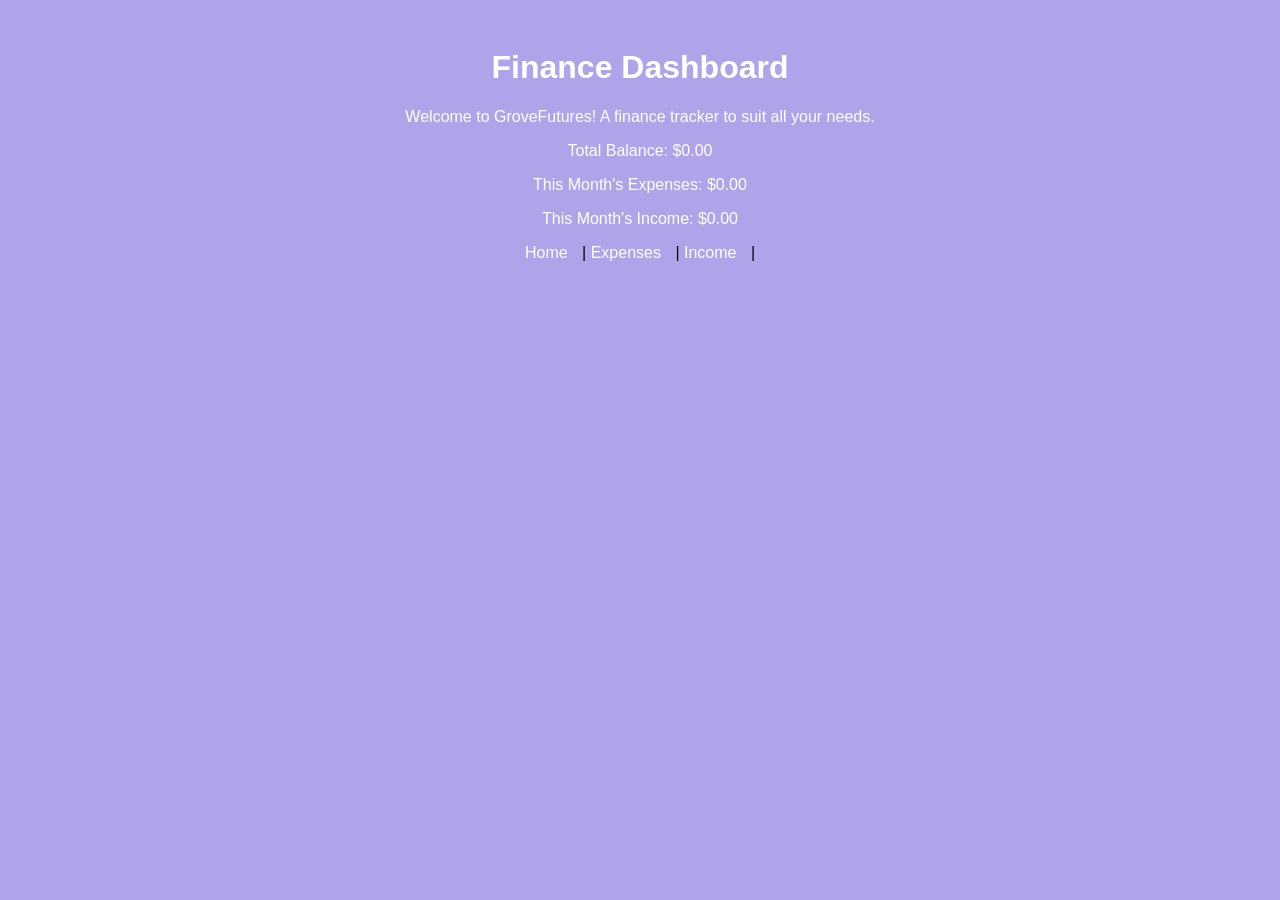
<file: index.html>
<!DOCTYPE html>
<html>
<head>
<title>GroveFutures</title>
<link rel="stylesheet" href="style.css">
</head>
<body>
<h1>Finance Dashboard</h1>
<p>Welcome to GroveFutures! A finance tracker to suit all your needs.</p>
<p>Total Balance: <span id="balance-total">$</span></p>
<p>This Month's Expenses: <span id="expense-total">$</span></p>
<p>This Month's Income: <span id="income-total">$</span></p>
<nav>
    <a href="index.html">Home</a> |
    <a href="expenses.html">Expenses</a> |
    <a href="income.html">Income</a> |
</nav>
<script src="script.js"></script>
</body>


</html>
</file>
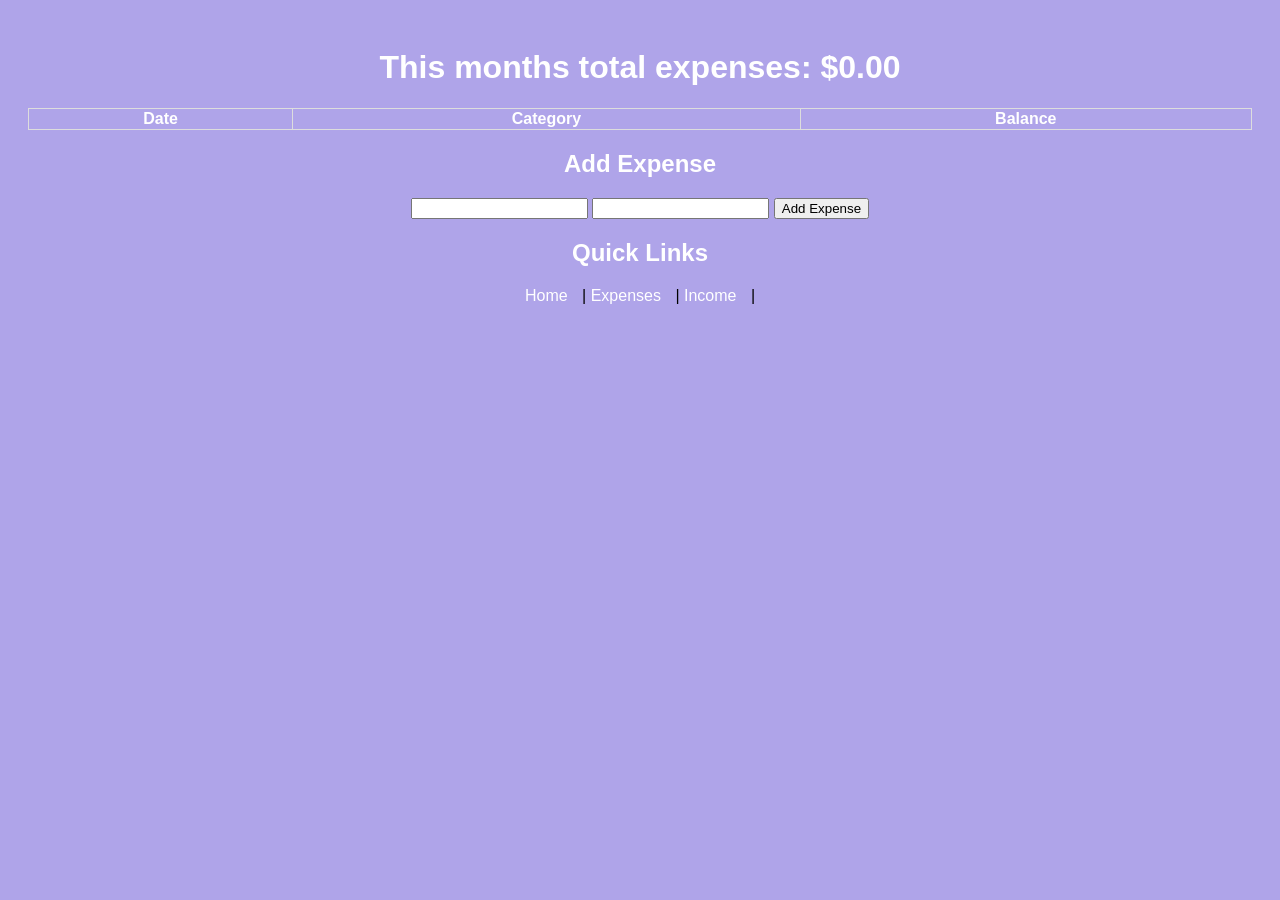
<file: expenses.html>
<!DOCTYPE html>
<html>
<head>
<title>Your expenses</title>
<link rel="stylesheet" href="style.css">
</head>
<body>
    <h1>This months total expenses: <span id="expense-total"></span></h1>
  <table id="expense-table" border="1">
    <tr>
        <th>Date</th>
        <th>Category</th>
        <th>Balance</th>
    </tr>
  </table>
<h2> Add Expense</h2>
<form id="expense-form">
  <input type="text" id="desc" name="desc">
  <input type="number" id="amount" name="amount">
  <button type="submit">Add Expense</button>
</form>

<h2>Quick Links</h2>
<nav>
    <a href="index.html">Home</a> |
    <a href="expenses.html">Expenses</a> |
    <a href="income.html">Income</a> |
</nav>
<script src="script.js"></script>
</body>
</html>
</file>
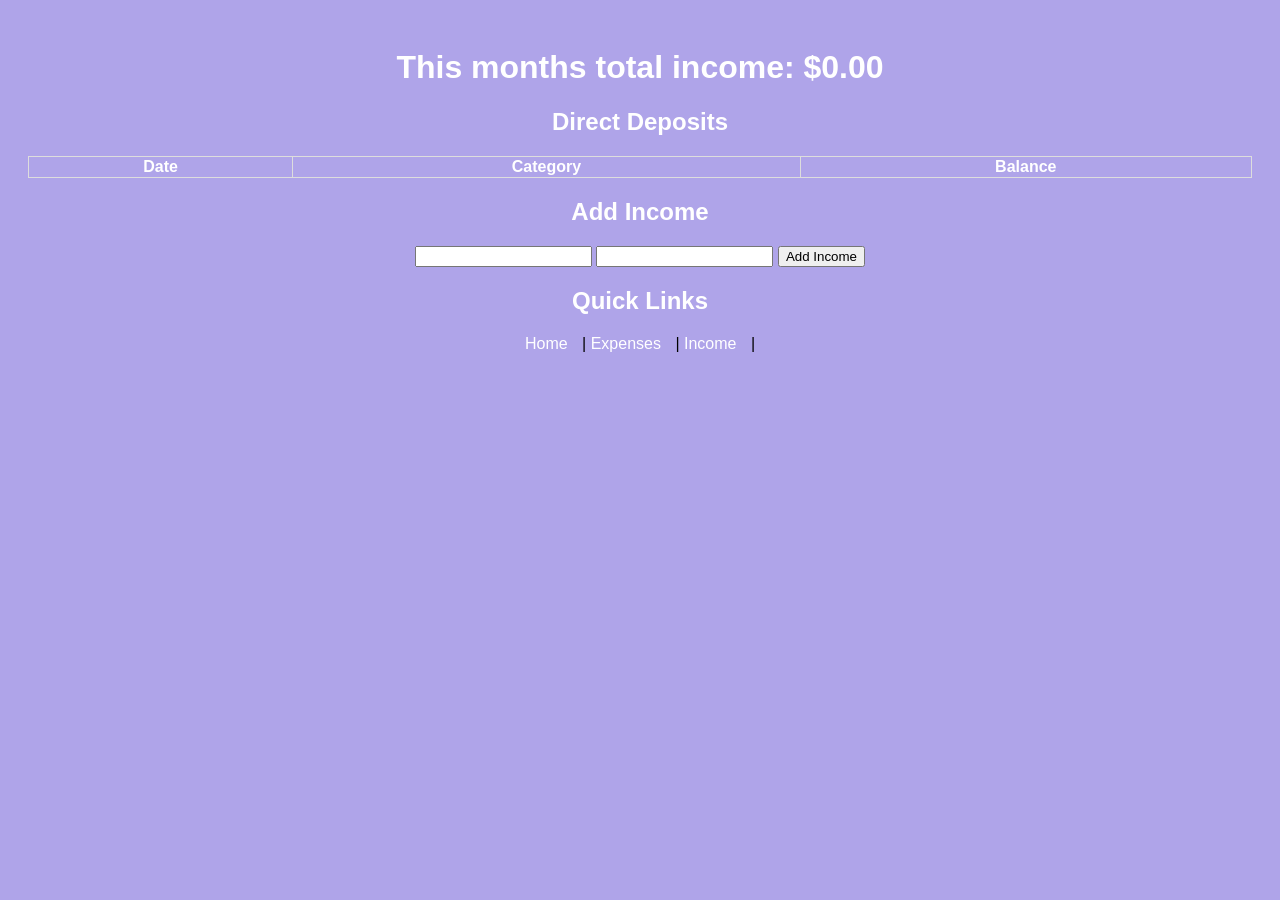
<file: income.html>
<!DOCTYPE html>
<html>
<head>
    <title>Your income</title>
    <link rel="stylesheet" href="style.css">
</head>
<body>
  <h1>This months total income: <span id="income-total">$0.00</span></h1>
    <h2>Direct Deposits</h2>
    <table id="income-table" border = "1">
        <tr>
            <th>Date</th>
            <th>Category</th>
            <th>Balance</th>
        </tr>
    </table>
    <h2> Add Income</h2>
<form id="income-form">
  <input type="text" id="desc" name="desc">
  <input type="number" id="amount" name="amount">
  <button type="submit">Add Income</button>
</form>
    <h2>Quick Links</h2>
    <nav>
        <a href="index.html">Home</a> |
        <a href="expenses.html">Expenses</a> |
        <a href="income.html">Income</a> |
    </nav>
    <script src="script.js"></script>
</body>
</html>
</file>
<file: style.css>
body {
  font-family: Arial, sans-serif;
  background-color: #8878dfab;
  padding: 20px;
  text-align: center;
}

h1 {
  color: rgb(255, 255, 255);
  text-align: center;
}

h2 {
    color: rgb(255, 255, 255);
    text-align: center;
}

p {
    color:rgb(255, 255, 255);
    text-align: center;
}

nav a {
  margin-right: 10px;
  color: rgb(255, 255, 255);
  text-decoration: none;
  text-align: center;
}

table {
  width: 100%;
  border-collapse: collapse;
  margin-top: 20px;
  color: rgb(255, 255, 255);
  text-align: center;
}

td, th {
  border: 1px solid #ddd;
  color: rgb(255, 255, 255);
  text-align: center;
}
</file>
